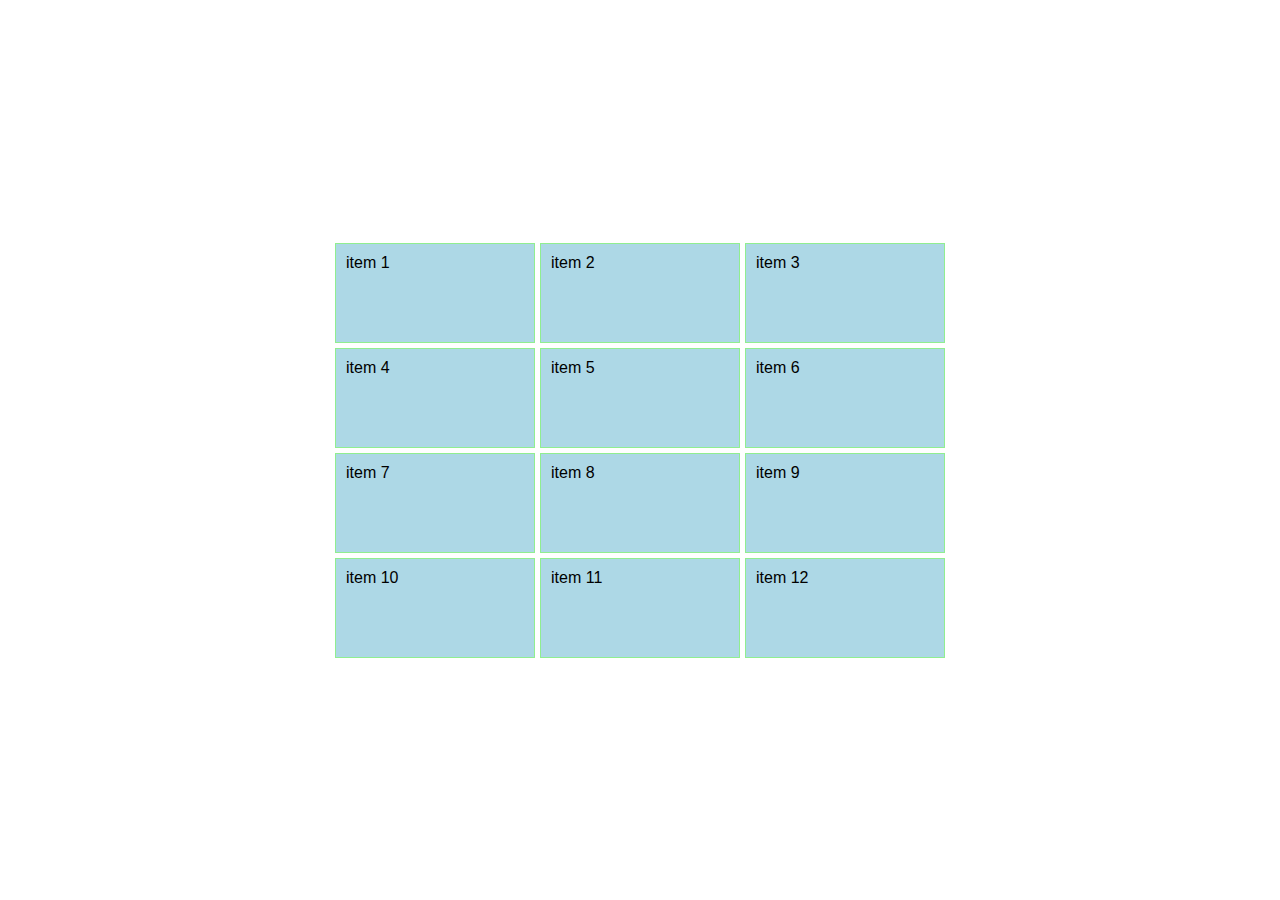
<file: align-content/index.html>
<!DOCTYPE html>
<html lang="en">
<head>
  <meta charset="UTF-8">
  <meta http-equiv="X-UA-Compatible" content="IE=edge">
  <meta name="viewport" content="width=device-width, initial-scale=1.0">
  <title>Align Items</title>
  <link rel="stylesheet" href="style.css">
</head>
<body>
  <section class="container">
    <div class="item">item 1</div>
    <div class="item">item 2</div>
    <div class="item">item 3</div>
    <div class="item">item 4</div>
    <div class="item">item 5</div>
    <div class="item">item 6</div>
    <div class="item">item 7</div>
    <div class="item">item 8</div>
    <div class="item">item 9</div>
    <div class="item">item 10</div>
    <div class="item">item 11</div>
    <div class="item">item 12</div>
  </section>
</body>
</html>
</file>
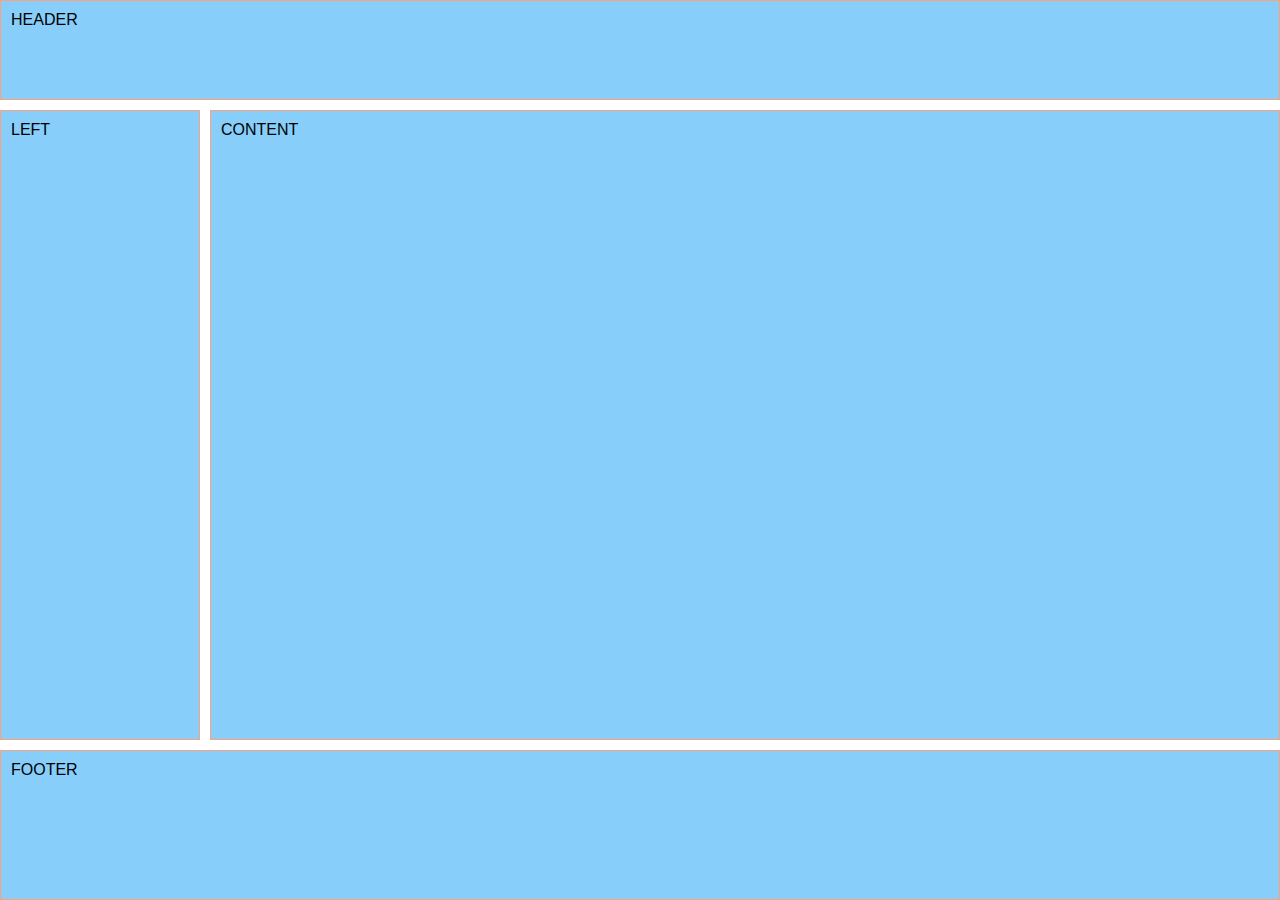
<file: areas/index.html>
<!DOCTYPE html>
<html lang="en">
<head>
  <meta charset="UTF-8">
  <meta name="viewport" content="width=device-width, initial-scale=1.0">
  <title>Areas</title>
  <link rel="stylesheet" href="style.css">
</head>
<body>
  <section class="container">
    <div class="item header">HEADER</div>
    <div class="item left">LEFT</div>
    <div class="item content">CONTENT</div>
    <div class="item footer"> FOOTER </div>
  </section>
</body>
</html>
</file>
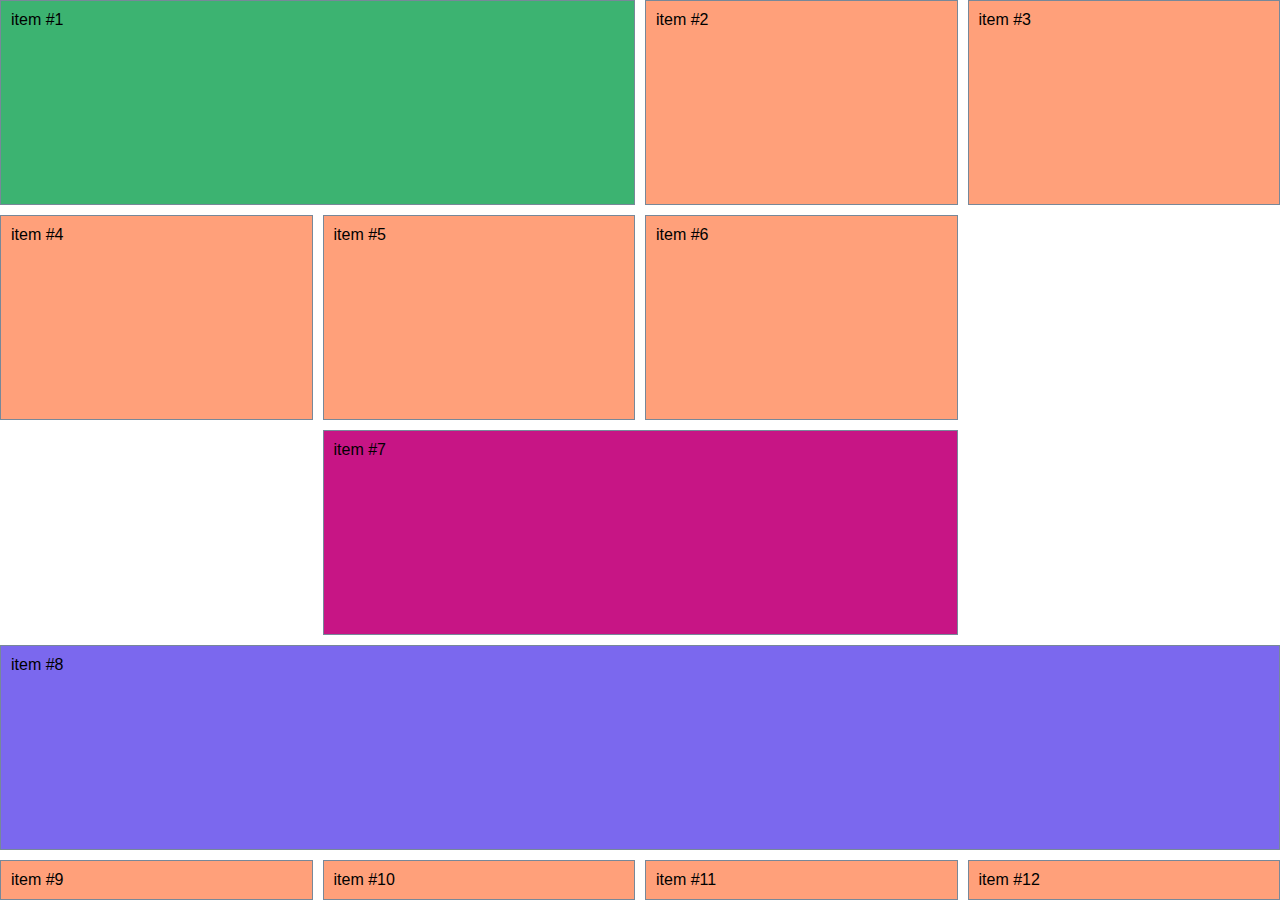
<file: column-size/index.html>
<!DOCTYPE html>
<html lang="en">
<head>
  <meta charset="UTF-8">
  <meta name="viewport" content="width=device-width, initial-scale=1.0">
  <title>Column item Size</title>
  <link rel="stylesheet" href="style.css">
</head>
<body>
  <section class="container">
    <div class="item">item #1</div>
    <div class="item">item #2</div>
    <div class="item">item #3</div>
    <div class="item">item #4</div>
    <div class="item">item #5</div>
    <div class="item">item #6</div>
    <div class="item">item #7</div>
    <div class="item">item #8</div>
    <div class="item">item #9</div>
    <div class="item">item #10</div>
    <div class="item">item #11</div>
    <div class="item">item #12</div>
  </section>
</body>
</html>
</file>
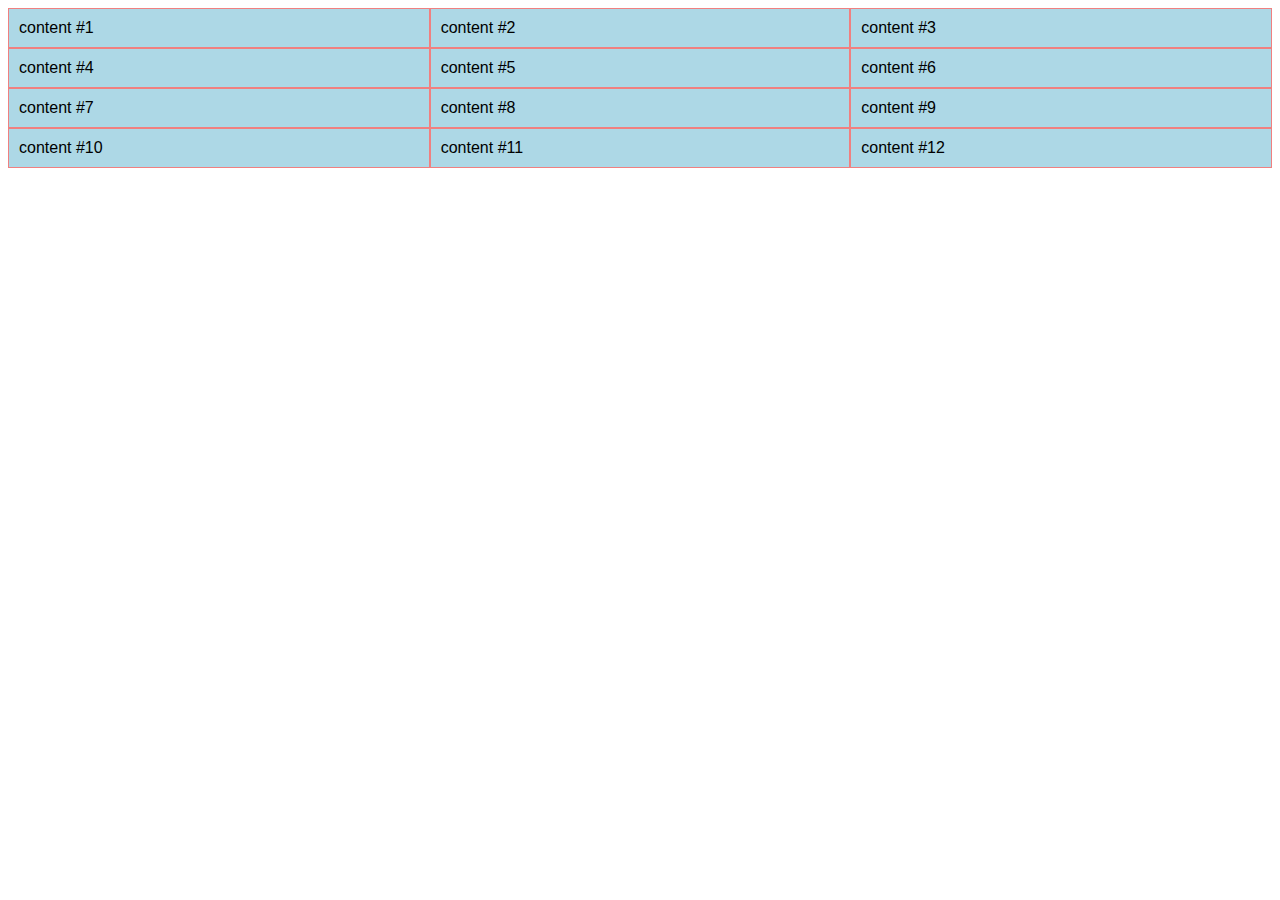
<file: columns/index.html>
<!DOCTYPE html>
<html lang="en">
<head>
  <meta charset="UTF-8">
  <meta name="viewport" content="width=device-width, initial-scale=1.0">
  <title>Columns with grid</title>
  <link rel="stylesheet" href="style.css">
</head>
<body>
  <section class="container">
    <div class="item">content #1</div>
    <div class="item">content #2</div>
    <div class="item">content #3</div>
    <div class="item">content #4</div>
    <div class="item">content #5</div>
    <div class="item">content #6</div>
    <div class="item">content #7</div>
    <div class="item">content #8</div>
    <div class="item">content #9</div>
    <div class="item">content #10</div>
    <div class="item">content #11</div>
    <div class="item">content #12</div>
  </section>
</body>
</html>
</file>
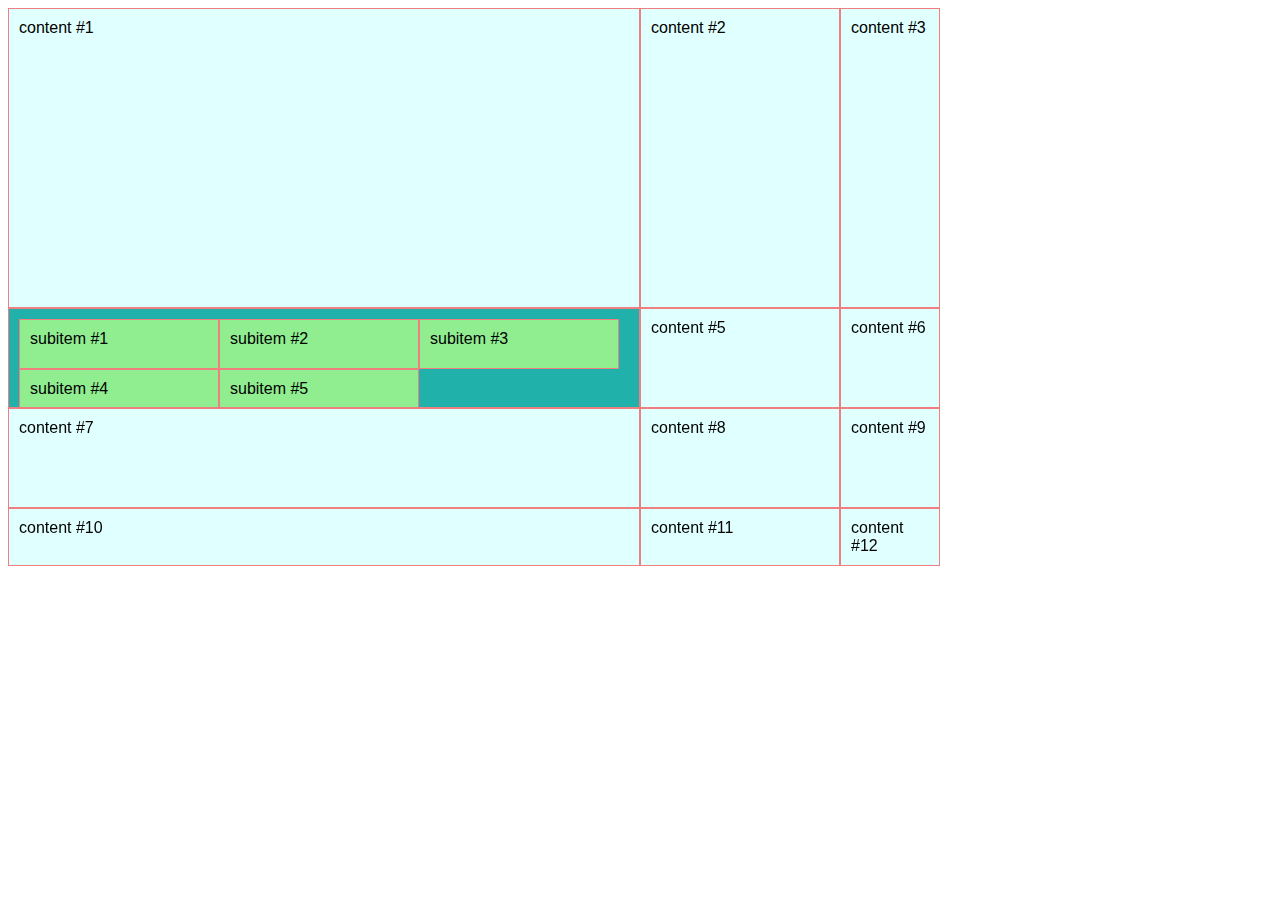
<file: displays/index.html>
<!DOCTYPE html>
<html lang="en">
<head>
  <meta charset="UTF-8">
  <meta name="viewport" content="width=device-width, initial-scale=1.0">
  <title>Displays</title>
  <link rel="stylesheet" href="style.css">
</head>
<body>
  <section class="container">
    <div class="item">content #1</div>
    <div class="item">content #2</div>
    <div class="item">content #3</div>
    <div class="item">
      <div class="item">subitem #1</div>
      <div class="item">subitem #2</div>
      <div class="item">subitem #3</div>
      <div class="item">subitem #4</div>
      <div class="item">subitem #5</div>
    </div>
    <div class="item">content #5</div>
    <div class="item">content #6</div>
    <div class="item">content #7</div>
    <div class="item">content #8</div>
    <div class="item">content #9</div>
    <div class="item">content #10</div>
    <div class="item">content #11</div>
    <div class="item">content #12</div>
  </section>
</body>
</html>
</file>
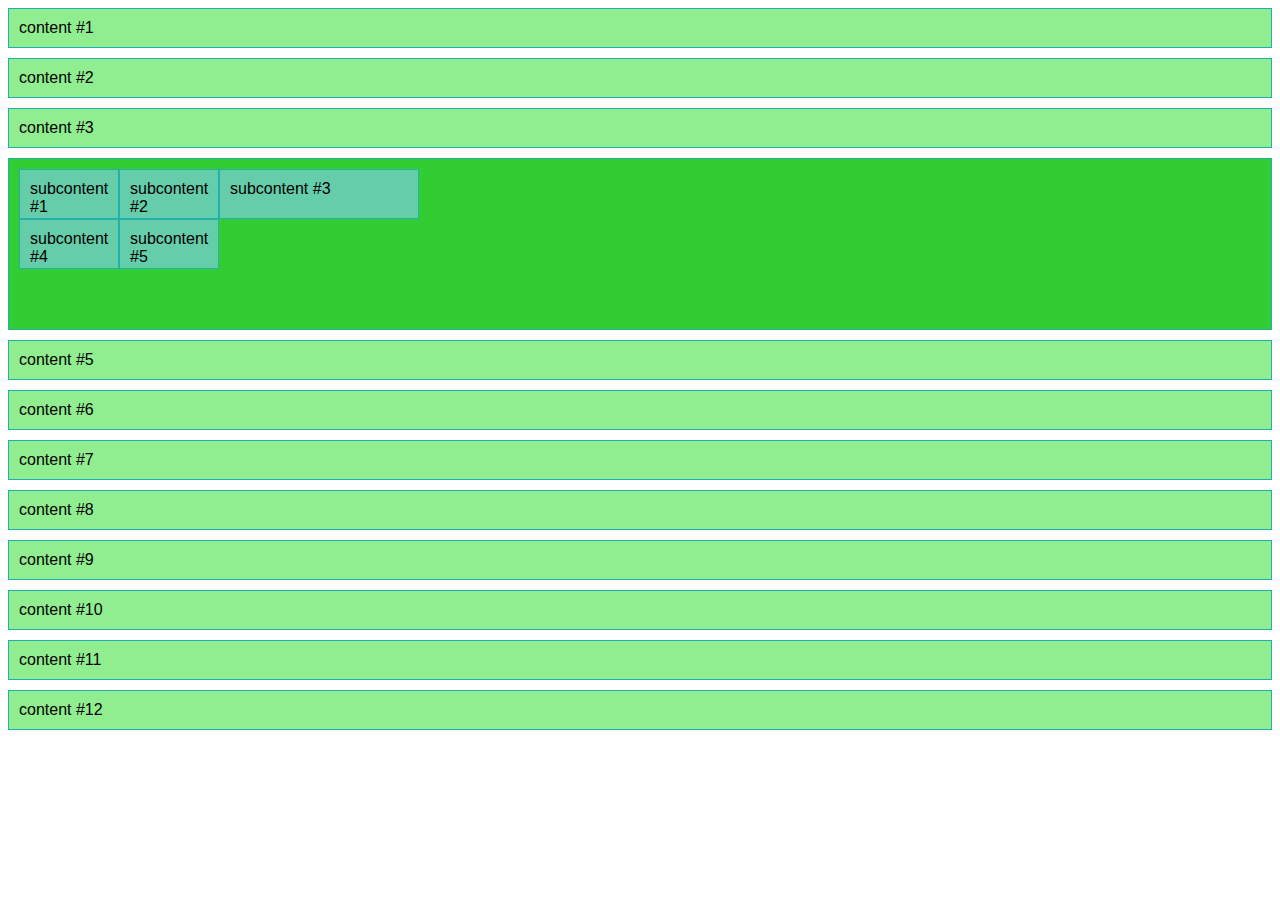
<file: functions/index.html>
<!DOCTYPE html>
<html lang="en">
<head>
  <meta charset="UTF-8">
  <meta name="viewport" content="width=device-width, initial-scale=1.0">
  <title>Functions</title>
  <link rel="stylesheet" href="style.css">
</head>
<body>
  <section class="container">
    <div class="item">content #1</div>
    <div class="item">content #2</div>
    <div class="item">content #3</div>
    <div class="item">
      <div class="item">subcontent #1</div>
      <div class="item">subcontent #2</div>
      <div class="item">subcontent #3</div>
      <div class="item">subcontent #4</div>
      <div class="item">subcontent #5</div>
    </div>
    <div class="item">content #5</div>
    <div class="item">content #6</div>
    <div class="item">content #7</div>
    <div class="item">content #8</div>
    <div class="item">content #9</div>
    <div class="item">content #10</div>
    <div class="item">content #11</div>
    <div class="item">content #12</div>
  </section>
</body>
</html>
</file>
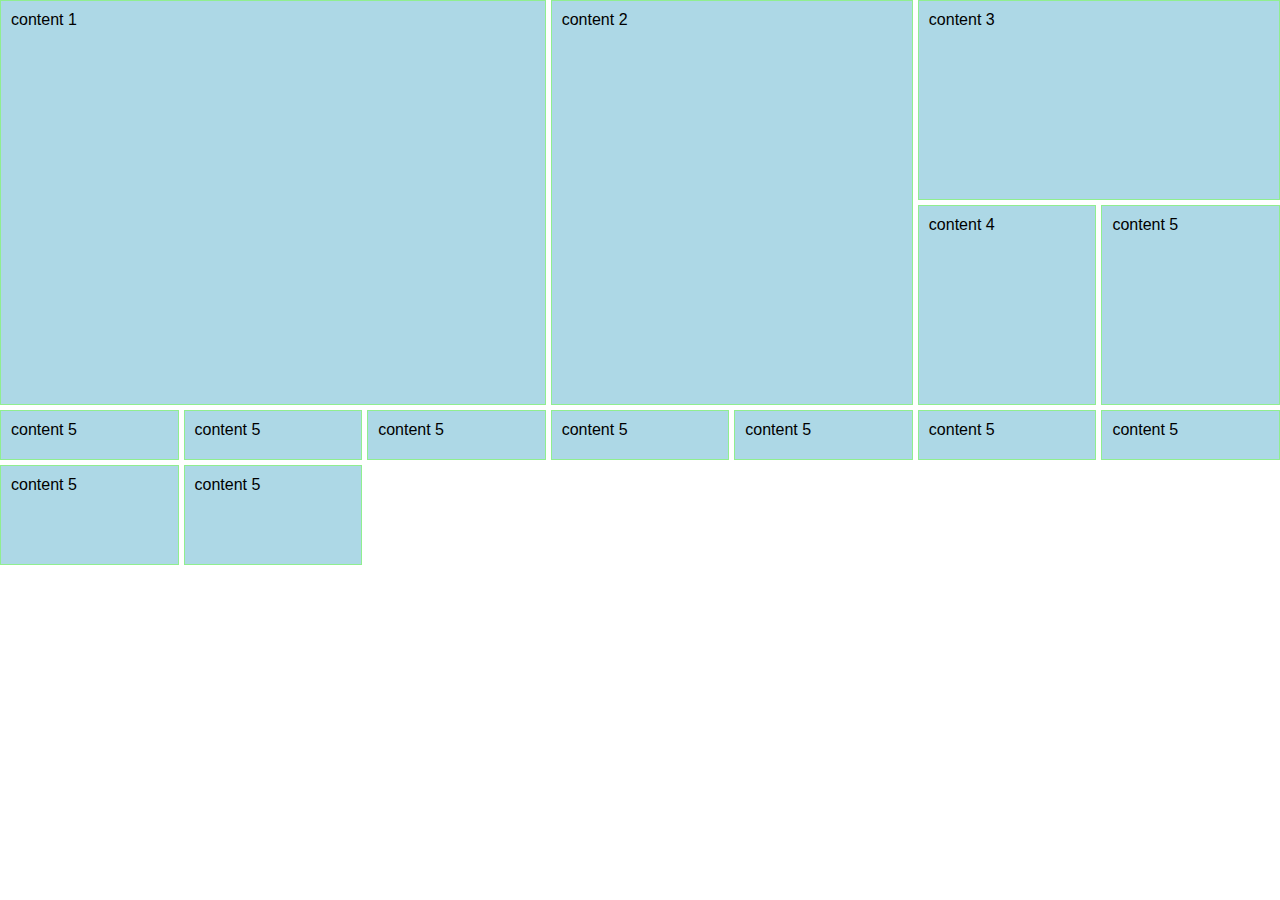
<file: implicit-grid/index.html>
<!DOCTYPE html>
<html lang="en">
<head>
  <meta charset="UTF-8">
  <meta http-equiv="X-UA-Compatible" content="IE=edge">
  <meta name="viewport" content="width=device-width, initial-scale=1.0">
  <title>Implicit Grid</title>
  <link rel="stylesheet" href="style.css">
</head>
<body>
  <section class="container">
    <div class="item">content 1</div>
    <div class="item">content 2</div>
    <div class="item">content 3</div>
    <div class="item">content 4</div>
    <div class="item">content 5</div>
    <div class="item">content 5</div>
    <div class="item">content 5</div>
    <div class="item">content 5</div>
    <div class="item">content 5</div>
    <div class="item">content 5</div>
    <div class="item">content 5</div>
    <div class="item">content 5</div>
    <div class="item">content 5</div>
    <div class="item">content 5</div>
  </section>
</body>
</html>
</file>
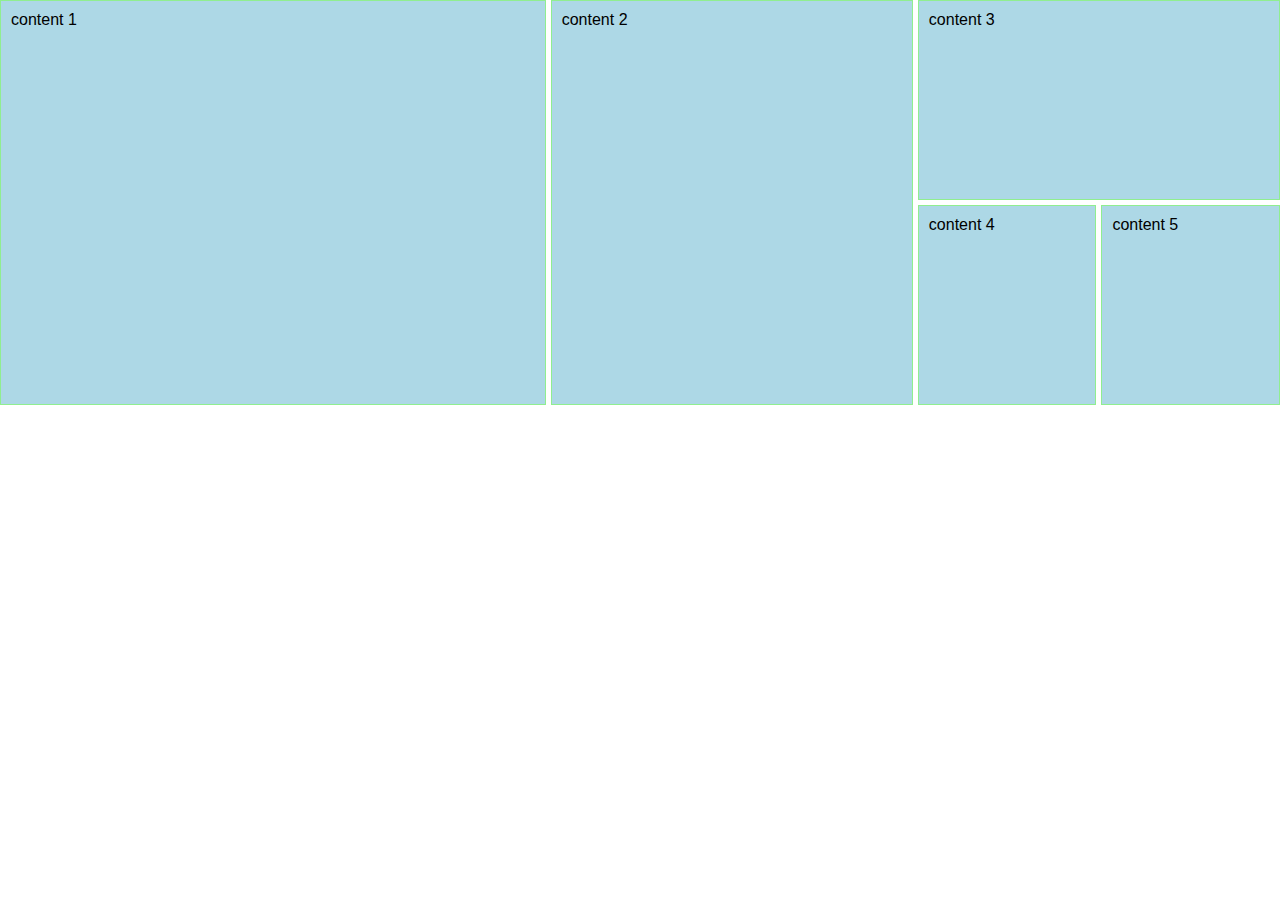
<file: name-lines/index.html>
<!DOCTYPE html>
<html lang="en">
<head>
  <meta charset="UTF-8">
  <meta http-equiv="X-UA-Compatible" content="IE=edge">
  <meta name="viewport" content="width=device-width, initial-scale=1.0">
  <title>Name lines</title>
  <link rel="stylesheet" href="style.css">
</head>
<body>
  <section class="container">
    <div class="item">content 1</div>
    <div class="item">content 2</div>
    <div class="item">content 3</div>
    <div class="item">content 4</div>
    <div class="item">content 5</div>
  </section>
</body>
</html>
</file>
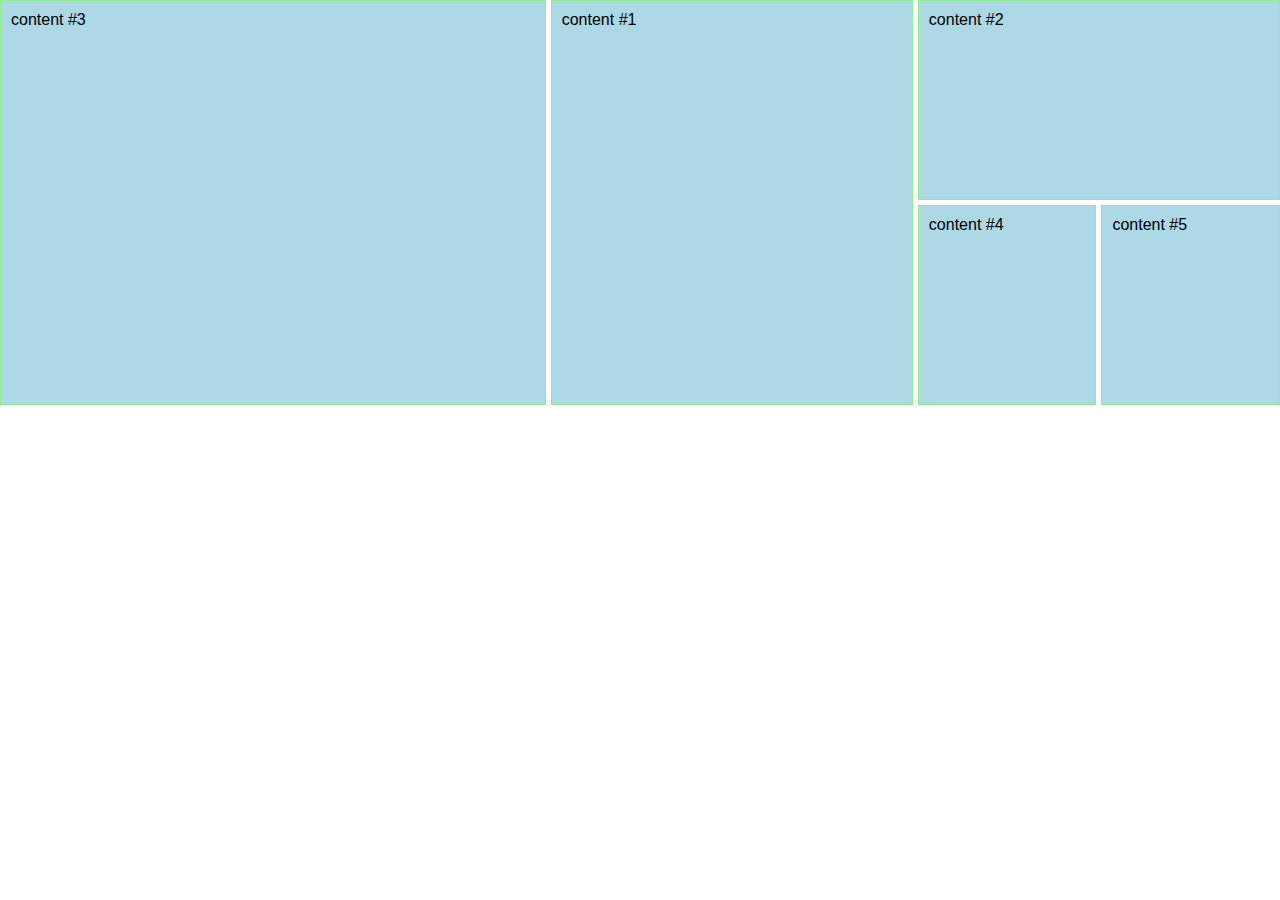
<file: row-size/index.html>
<!DOCTYPE html>
<html lang="en">
<head>
  <meta charset="UTF-8">
  <meta name="viewport" content="width=device-width, initial-scale=1.0">
  <title>Rows item size</title>
  <link rel="stylesheet" href="style.css">
</head>
<body>
  <section class="container">
    <div class="item">content #3</div>
    <div class="item">content #1</div>
    <div class="item">content #2</div>
    <div class="item">content #4</div>
    <div class="item">content #5</div>
  </section>
</body>
</html>
</file>
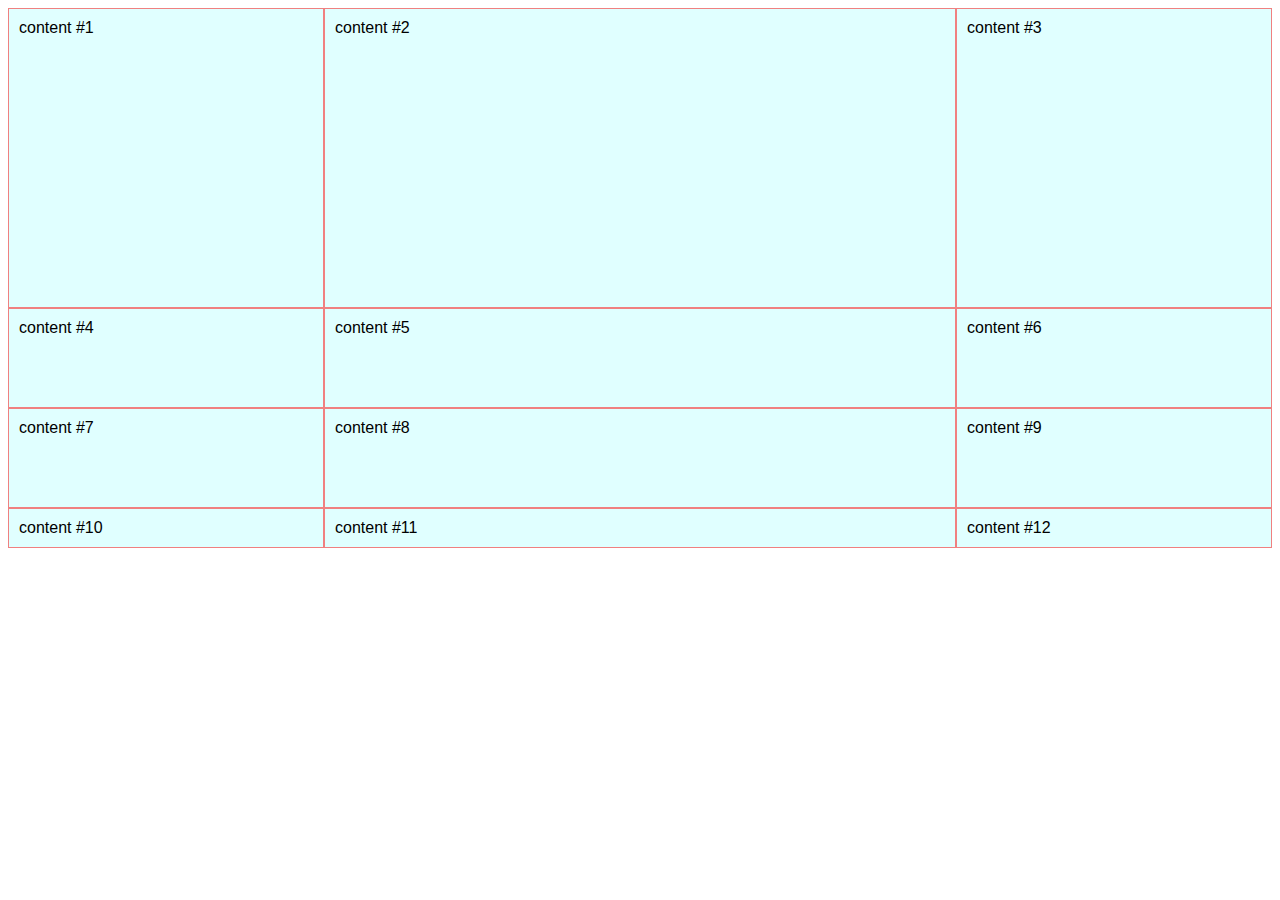
<file: rows/index.html>
<!DOCTYPE html>
<html lang="en">
<head>
  <meta charset="UTF-8">
  <meta name="viewport" content="width=device-width, initial-scale=1.0">
  <title>Rows with grid</title>
  <link rel="stylesheet" href="style.css">
</head>
<body>
  <section class="container">
    <div class="item">content #1</div>
    <div class="item">content #2</div>
    <div class="item">content #3</div>
    <div class="item">content #4</div>
    <div class="item">content #5</div>
    <div class="item">content #6</div>
    <div class="item">content #7</div>
    <div class="item">content #8</div>
    <div class="item">content #9</div>
    <div class="item">content #10</div>
    <div class="item">content #11</div>
    <div class="item">content #12</div>
  </section>
</body>
</html>
</file>
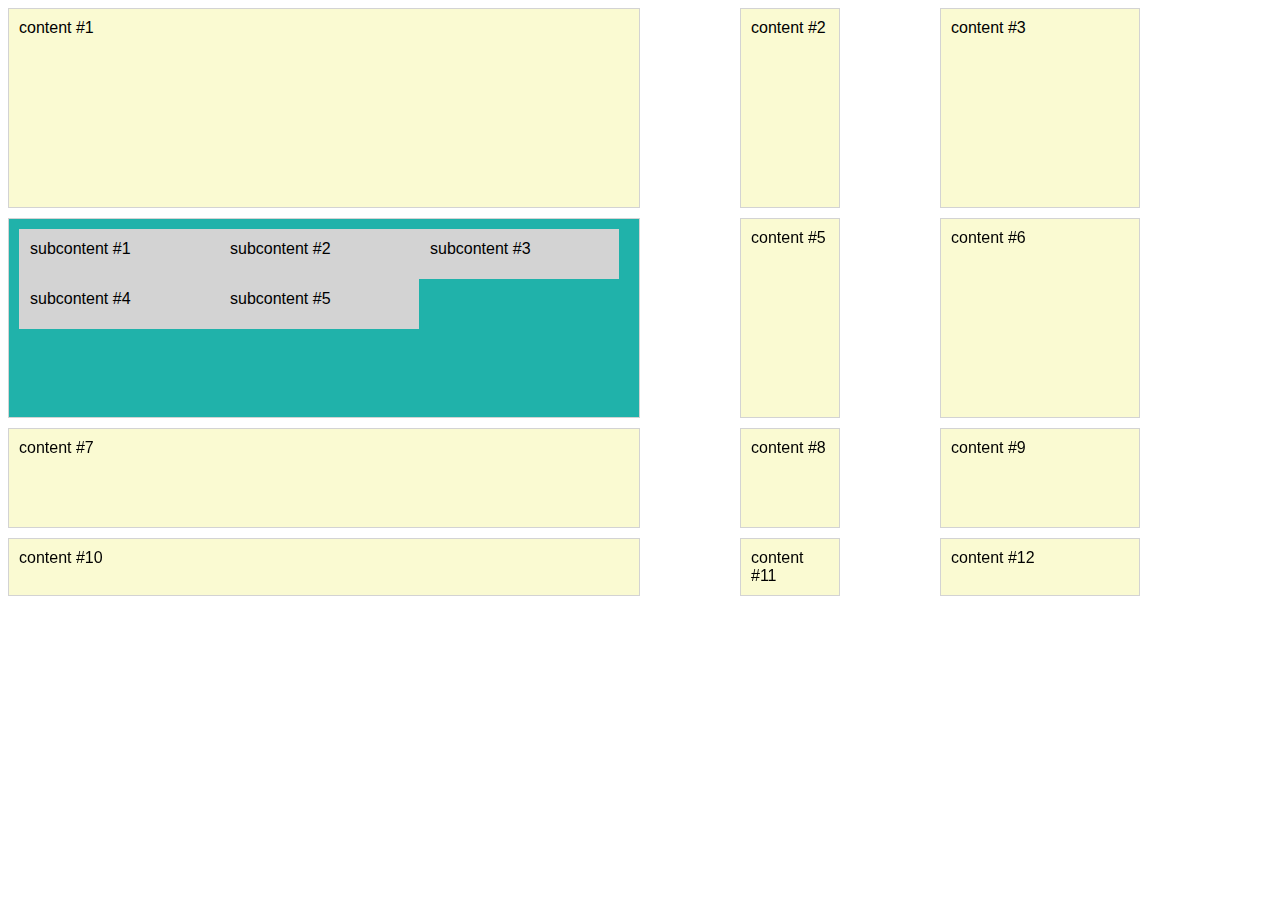
<file: space/index.html>
<!DOCTYPE html>
<html lang="en">
<head>
  <meta charset="UTF-8">
  <meta name="viewport" content="width=device-width, initial-scale=1.0">
  <title>Space</title>
  <link rel="stylesheet" href="style.css">
</head>
<body>
  <section class="container">
    <div class="item">content #1</div>
    <div class="item">content #2</div>
    <div class="item">content #3</div>
    <div class="item">
      <div class="item">subcontent #1</div>
      <div class="item">subcontent #2</div>
      <div class="item">subcontent #3</div>
      <div class="item">subcontent #4</div>
      <div class="item">subcontent #5</div>
    </div>
    <div class="item">content #5</div>
    <div class="item">content #6</div>
    <div class="item">content #7</div>
    <div class="item">content #8</div>
    <div class="item">content #9</div>
    <div class="item">content #10</div>
    <div class="item">content #11</div>
    <div class="item">content #12</div>
  </section>
</body>
</html>
</file>
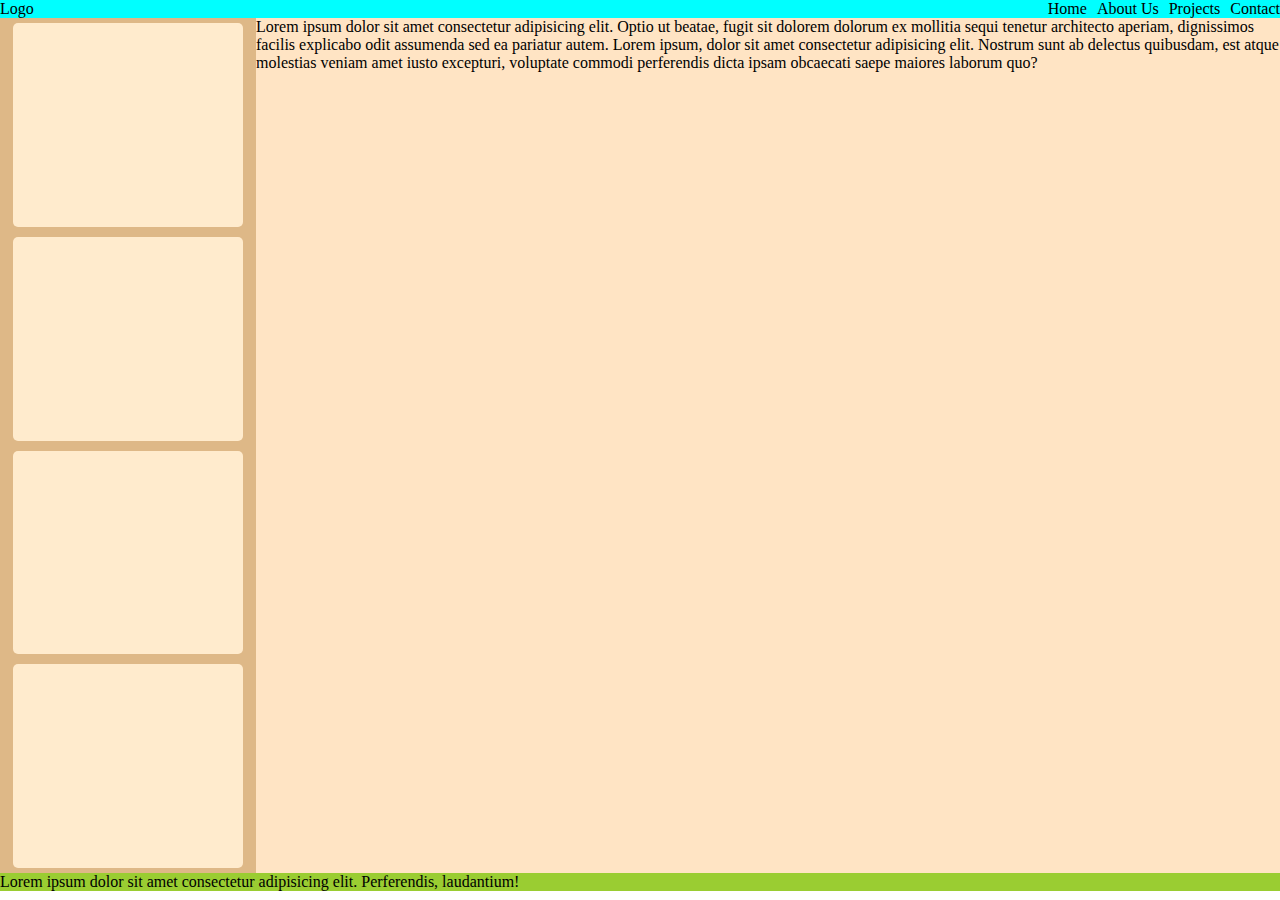
<file: Practice/basic-layout-1/index.html>
<!DOCTYPE html>
<html lang="en">
<head>
  <meta charset="UTF-8">
  <meta http-equiv="X-UA-Compatible" content="IE=edge">
  <meta name="viewport" content="width=device-width, initial-scale=1.0">
  <title>Basic Layout</title>
  <link rel="stylesheet" href="style.css">
</head>
<body>
  <header>
    <nav class="nav">
      <a href="#" class="logo">Logo</a>
      <ul class="menu">
        <l1>Home</l1>
        <l1>About Us</l1>
        <l1>Projects</l1>
        <l1>Contact</l1>
      </ul>
    </nav>
  </header>
  <div class="container">
    <section class="left-panel">
      <div class="card"></div>
      <div class="card"></div>
      <div class="card"></div>
      <div class="card"></div>
    </section>
    <section class="right-panel">
      Lorem ipsum dolor sit amet consectetur adipisicing elit. Optio ut beatae, fugit sit dolorem dolorum ex mollitia sequi tenetur architecto aperiam, dignissimos facilis explicabo odit assumenda sed ea pariatur autem. Lorem ipsum, dolor sit amet consectetur adipisicing elit. Nostrum sunt ab delectus quibusdam, est atque molestias veniam amet iusto excepturi, voluptate commodi perferendis dicta ipsam obcaecati saepe maiores laborum quo?
    </section>
  </div>
  <footer>
    <p>Lorem ipsum dolor sit amet consectetur adipisicing elit. Perferendis, laudantium!</p>
  </footer>
</body>
</html>
</file>
<file: align-content/style.css>
body{
  margin: 0;
  font-family: -apple-system, BlinkMacSystemFont, 'Segoe UI', Roboto, Oxygen, Ubuntu, Cantarell, 'Open Sans', 'Helvetica Neue', sans-serif;
}

.container{
  display: grid;
  gap: 5px;
  height: 100vh;
  grid-template-columns: repeat(3, 200px);
  grid-template-rows: repeat(4, 100px);

  /* Vertical Align default: stretch*/
  align-content: center;
  /* Horizontal Align */
  justify-content: center;
}

.item{
  background: lightblue;
  padding: 10px;
  border: 1px solid lightgreen;
}

.item:nth-of-type(5){
  /* With this two properties I can align just an item separated */
  /* align-self: stretch;
  justify-self: stretch; */
  /* ------- */
}
</file>
<file: areas/style.css>
body{
  margin: 0;
  font-family: -apple-system, BlinkMacSystemFont, 'Segoe UI', Roboto, Oxygen, Ubuntu, Cantarell, 'Open Sans', 'Helvetica Neue', sans-serif;
}

.container{
  display: grid;
  grid-template: 100px 1fr 150px / 200px 1fr;
  gap: 10px;
  height: 100vh;
  /* GRID TEMPLATE AREA */
  grid-template-areas:
  "header header"
  "left content"
  "footer footer";
  /* ---- */
}

.item{
  background: lightskyblue;
  padding: 10px;
  border: 1px solid lightsalmon;
}

.header{
  grid-area: header;
}

.left{
  grid-area: left;
}

.content{
  grid-area: content;
}

.footer{
  grid-area: footer;
}
</file>
<file: column-size/style.css>
body{
  margin: 0;
  font-family: -apple-system, BlinkMacSystemFont, 'Segoe UI', Roboto, Oxygen, Ubuntu, Cantarell, 'Open Sans', 'Helvetica Neue', sans-serif;
}

.container{
  display: grid;
  grid-template: repeat(4, 1fr) / repeat(4, 1fr);
  gap: 10px;
  height: 100vh;
}

.item{
  background: lightsalmon;
  padding: 10px;
  border: 1px solid lightslategray;
}

.item:nth-of-type(1){
  background: mediumseagreen;
  grid-column-start: 1;
  grid-column-end: 3;
}

.item:nth-of-type(8){
  background: mediumslateblue;
  grid-column: 1 / -1;
}

.item:nth-of-type(7){
  background: mediumvioletred;
  grid-column: 2 / 4;
}
</file>
<file: columns/style.css>
body{
  font-family: -apple-system, BlinkMacSystemFont, 'Segoe UI', Roboto, Oxygen, Ubuntu, Cantarell, 'Open Sans', 'Helvetica Neue', sans-serif;
}

.container{
  display: grid;
  /* This is the explicit way I can tell to css to do columns */
  grid-template-columns: auto auto auto;
}

.item {
  background: lightblue;
  padding: 10px;
  border: 1px solid lightcoral;

}
</file>
<file: displays/style.css>
body{
  font-family: -apple-system, BlinkMacSystemFont, 'Segoe UI', Roboto, Oxygen, Ubuntu, Cantarell, 'Open Sans', 'Helvetica Neue', sans-serif;
}

.container{
  display: grid;
  grid-template: 300px 100px 100px / 50% 200px 100px;
}

.item{
  background: lightcyan;
  padding: 10px;
  border: 1px solid lightcoral;
}

.item:nth-of-type(4){
  background: lightseagreen;
  overflow: auto;
  /* display: subgrid; Not available yet January 2021 (https://www.w3.org/TR/css-grid-2/#subgrids) */
  /* display: inline-grid; */
  display: grid;
  grid-template: 50px 50px 50px / 200px 200px 200px;
}

.item .item {
  background: lightgreen;
}
</file>
<file: functions/style.css>
body{
  font-family: -apple-system, BlinkMacSystemFont, 'Segoe UI', Roboto, Oxygen, Ubuntu, Cantarell, 'Open Sans', 'Helvetica Neue', sans-serif;
}

.container{
  display: grid;
  /* fr it's for fractions  */
  /* grid:template: 200px 200px 200px / 1fr 1fr 1fr 1fr; */
  /* repeat(quantity, value) repeat the value */
  /* grid-template: 200px 200px 100px / repeat(4, 1fr); */
  /* minmax(min, max) with this we can assign the values for minimum or maximum for responsiveness */
  /* grid-template: 200px 200px 100px / repeat(4, minmax(200px, 1fr)); */
  /* If I only wnat  */
  gap: 10px;
}

.item{
  background: lightgreen;
  padding: 10px;
  border: 1px solid lightseagreen;
}

.item:nth-of-type(4){
  background: limegreen;
  overflow: auto;
  display: grid;
  grid-template: 50px 50px 50px / 100px 100px 200px;
}

.item .item {
  background: mediumaquamarine;
}
</file>
<file: implicit-grid/style.css>
body{
  margin: 0;
  font-family: -apple-system, BlinkMacSystemFont, 'Segoe UI', Roboto, Oxygen, Ubuntu, Cantarell, 'Open Sans', 'Helvetica Neue', sans-serif;
}

.container{
  display: grid;
  grid-template-columns: [start-col] 1fr [col1] 1fr [col2] 1fr [destacado1-end] 1fr [col4] 1fr [destacado2-end] 1fr [col6] 1fr [end-col];
  grid-template-rows: [start-row] 200px [row1] 200px [end-row];
  height: 100vh;
  gap: 5px;
  /* grid-auto-flow: 1fr; */
  /* grid-auto-columns: 100px 25px; */
  grid-auto-rows: 50px 100px;
}

.item{
  background: lightblue;
  padding: 10px;
  border: 1px solid lightgreen;
}

.item:nth-of-type(1){
  grid-column: start-col / destacado1-end;
  grid-row: start-row / end-row;
  /* grid-row: 1 / span 2; */
}

.item:nth-of-type(2){
  grid-column: destacado1-end / destacado2-end;
  grid-row: start-row / end-row;
  /* grid-row: 1 / span 2; */
}

.item:nth-of-type(3){
  grid-column: destacado2-end / end-col;
}
</file>
<file: name-lines/style.css>
body{
  margin: 0;
  font-family: -apple-system, BlinkMacSystemFont, 'Segoe UI', Roboto, Oxygen, Ubuntu, Cantarell, 'Open Sans', 'Helvetica Neue', sans-serif;
}

.container{
  display: grid;
  grid-template-columns: [start-col] 1fr [col1] 1fr [col2] 1fr [destacado1-end] 1fr [col4] 1fr [destacado2-end] 1fr [col6] 1fr [end-col];
  grid-template-rows: [start-row] 200px [row1] 200px [end-row];
  height: 100vh;
  gap: 5px;
}

.item{
  background: lightblue;
  padding: 10px;
  border: 1px solid lightgreen;
}

.item:nth-of-type(1){
  grid-column: start-col / destacado1-end;
  grid-row: start-row / end-row;
  /* grid-row: 1 / span 2; */
}

.item:nth-of-type(2){
  grid-column: destacado1-end / destacado2-end;
  grid-row: start-row / end-row;
  /* grid-row: 1 / span 2; */
}

.item:nth-of-type(3){
  grid-column: destacado2-end / end-col;
}
</file>
<file: row-size/style.css>
body{
  margin: 0;
  font-family: -apple-system, BlinkMacSystemFont, 'Segoe UI', Roboto, Oxygen, Ubuntu, Cantarell, 'Open Sans', 'Helvetica Neue', sans-serif;
}

.container{
  display: grid;
  grid-template: repeat(2, 200px) / repeat(7, 1fr);
  height: 100vh;
  gap: 5px;
}

.item{
  background: lightblue;
  padding: 10px;
  border: 1px solid lightgreen;
}

.item:nth-of-type(1){
  grid-column: 1 / span 3;
  grid-row: 1 / span 2;
}

.item:nth-of-type(2){
  grid-column: 4 / span 2;
  grid-row: 1 / span 2;
}

.item:nth-of-type(3){
  grid-column: 6 / span 2;
}
</file>
<file: rows/style.css>
body{
  font-family: -apple-system, BlinkMacSystemFont, 'Segoe UI', Roboto, Oxygen, Ubuntu, Cantarell, 'Open Sans', 'Helvetica Neue', sans-serif;
}

.container{
  display: grid;
  grid-template-columns: auto auto auto;
  /* This is the explicit way I can tell to css to do rows */
  /* grid-template-rows: 300px 300px; */

  /* I can use another thing just with grid-template: rows/columns */
  grid-template: 300px 100px 100px / auto 50% auto;
}

.item{
  background: lightcyan;
  padding: 10px;
  border: 1px solid lightcoral;
}
</file>
<file: space/style.css>
body{
  font-family: -apple-system, BlinkMacSystemFont, 'Segoe UI', Roboto, Oxygen, Ubuntu, Cantarell, 'Open Sans', 'Helvetica Neue', sans-serif;
}

.container{
  display: grid;
  grid-template: 200px 200px 100px / 50% 100px 200px;
  /* Below I show how to do another way */
  /* column-gap: 30px;
  row-gap: 50px; */
  /* gap: filas columnas */
  gap: 10px 100px;
}

.item{
  background: lightgoldenrodyellow;
  padding: 10px;
  border: 1px solid lightgrey;
}

.item:nth-of-type(4){
  background: lightseagreen;
  overflow: auto;
  display: grid;
  grid-template: 50px 50px 50px / 200px 200px 200px;
}

.item .item {
  background: lightgray;
}
</file>
<file: Practice/basic-layout-1/style.css>
* {
  -webkit-box-sizing: border-box;
          box-sizing: border-box;
  margin: 0;
  padding: 0;
}

html {
  font-size: 62.5%;
}

body {
  font-size: 1.6rem;
}

.nav {
  background-color: aqua;
  display: -webkit-box;
  display: -ms-flexbox;
  display: flex;
  -webkit-box-pack: justify;
      -ms-flex-pack: justify;
          justify-content: space-between;
  -webkit-box-align: center;
      -ms-flex-align: center;
          align-items: center;
  -webkit-box-flex: 1;
      -ms-flex-positive: 1;
          flex-grow: 1;
}

.nav .logo {
  color: black;
  text-decoration: none;
}

.nav .menu {
  display: -webkit-box;
  display: -ms-flexbox;
  display: flex;
  gap: 1rem;
}

.container {
  background: gray;
  display: -ms-grid;
  display: grid;
  -ms-grid-columns: 20vw 80vw;
      grid-template-columns: 20vw 80vw;
  grid-auto-rows: 95vh;
}

.container .right-panel {
  background-color: bisque;
}

.container .left-panel {
  display: -webkit-box;
  display: -ms-flexbox;
  display: flex;
  -webkit-box-orient: vertical;
  -webkit-box-direction: normal;
      -ms-flex-direction: column;
          flex-direction: column;
  -webkit-box-pack: center;
      -ms-flex-pack: center;
          justify-content: center;
  -webkit-box-align: center;
      -ms-flex-align: center;
          align-items: center;
  background-color: burlywood;
}

.container .left-panel .card {
  display: -webkit-box;
  display: -ms-flexbox;
  display: flex;
  background-color: blanchedalmond;
  margin: .5rem .5rem;
  width: 90%;
  -webkit-box-flex: .8;
      -ms-flex-positive: .8;
          flex-grow: .8;
  border-radius: .5rem;
}

footer {
  background-color: yellowgreen;
}

footer p {
  margin: 0;
}
/*# sourceMappingURL=style.css.map */
</file>
